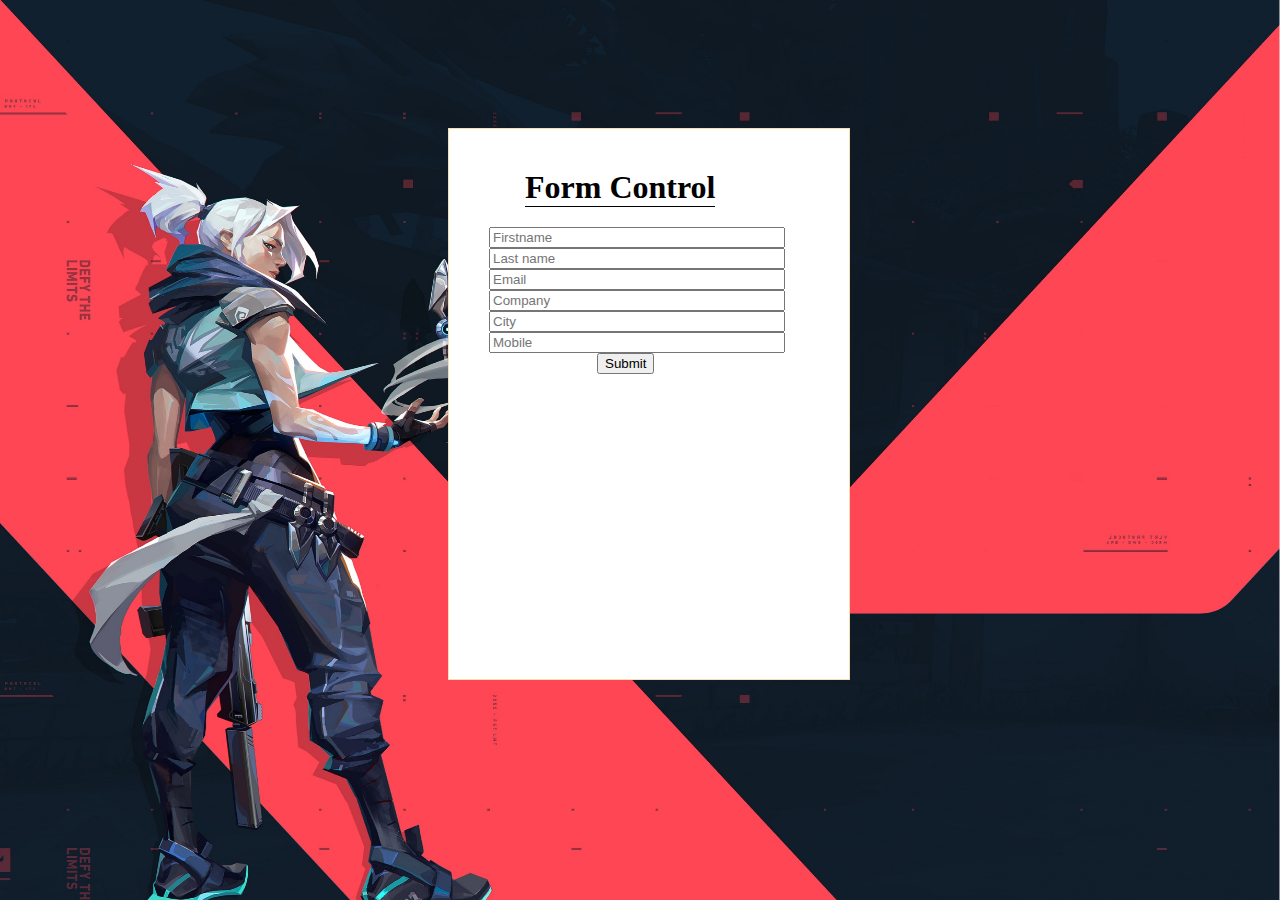
<file: Org Form/index.html>
<!DOCTYPE html>
<html lang="en">
<head>
    <meta charset="UTF-8">
    <meta http-equiv="X-UA-Compatible" content="IE=edge">
    <meta name="viewport" content="width=device-width, initial-scale=1.0">
    <META HTTP-EQUIV="Content-type" CONTENT="text/html; charset=UTF-8">
    <link href="https://cdn.jsdelivr.net/npm/bootstrap@5.1.3/dist/css/bootstrap.min.css"
    rel="stylesheet" integrity="sha384-1BmE4kWBq78iYhFldvKuhfTAU6auU8tT94WrHftjDbrCEXSU1oBoqyl2QvZ6jIW3" 
    crossorigin="anonymous">
    <title>Make an Account</title>
    <link rel="stylesheet" href="styles.css">
</head>
<body>
    <div class="form">
  
        <form action="https://webto.salesforce.com/servlet/servlet.WebToLead?encoding=UTF-8" method="POST">

        <input type=hidden name="oid" value="00D5j000008xAx3">
        <input type=hidden name="retURL" value="http://google.com">
     <div class="container">

        <h1>Form Control</h1>

        <input class="form-control" id="first_name" maxlength="40" name="first_name" size="20" type="text" placeholder="Firstname"/><br>    
        
        <input class="form-control" id="last_name" maxlength="80" name="last_name" size="20" type="text" placeholder="Last name"/><br>
        
        <input class="form-control" id="email" maxlength="80" name="email" size="20" type="text" placeholder="Email" /><br>
        
        <input class="form-control" id="company" maxlength="40" name="company" size="20" type="text" placeholder="Company"/><br>
        
        <input class="form-control" id="city" maxlength="40" name="city" size="20" type="text" placeholder="City"/><br>
        
        <input class="form-control" id="mobile" maxlength="40" name="mobile" size="20" type="text" placeholder="Mobile"/><br>
        
        <input type="submit" class="btn btn-dark" name="submit" id="submit">
        </form>
    </div>
    </div>
</body>
</html>
</file>
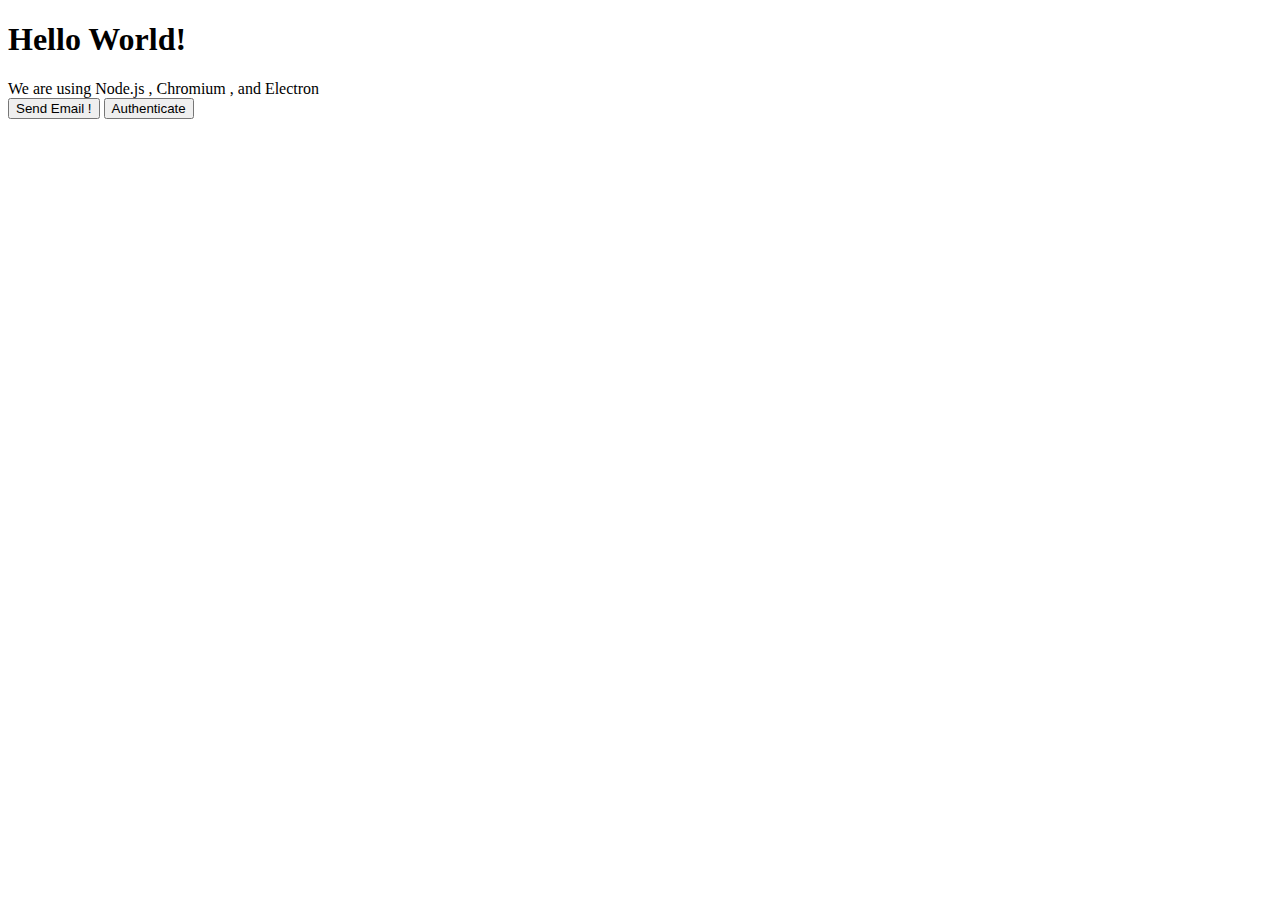
<file: views/index.html>
<!DOCTYPE html>
<html>
  <head>
    <meta charset="UTF-8">
    <meta http-equiv="Content-Security-Policy" content="default-src 'self'; script-src 'self'">
    <meta http-equiv="X-Content-Security-Policy" content="default-src 'self'; script-src 'self'">
    <script defer src="../viewscripts/index.js"></script>
    <title>Hello World!</title>
  </head>
  <body>
    <h1>Hello World!</h1>
    We are using Node.js <span id="node-version"></span>,
    Chromium <span id="chrome-version"></span>,
    and Electron <span id="electron-version"></span>
    <br>
    <button id="sendEmail">Send Email !</button>
    <button id="authenticate">Authenticate</button>
  </body>
</html>
</file>
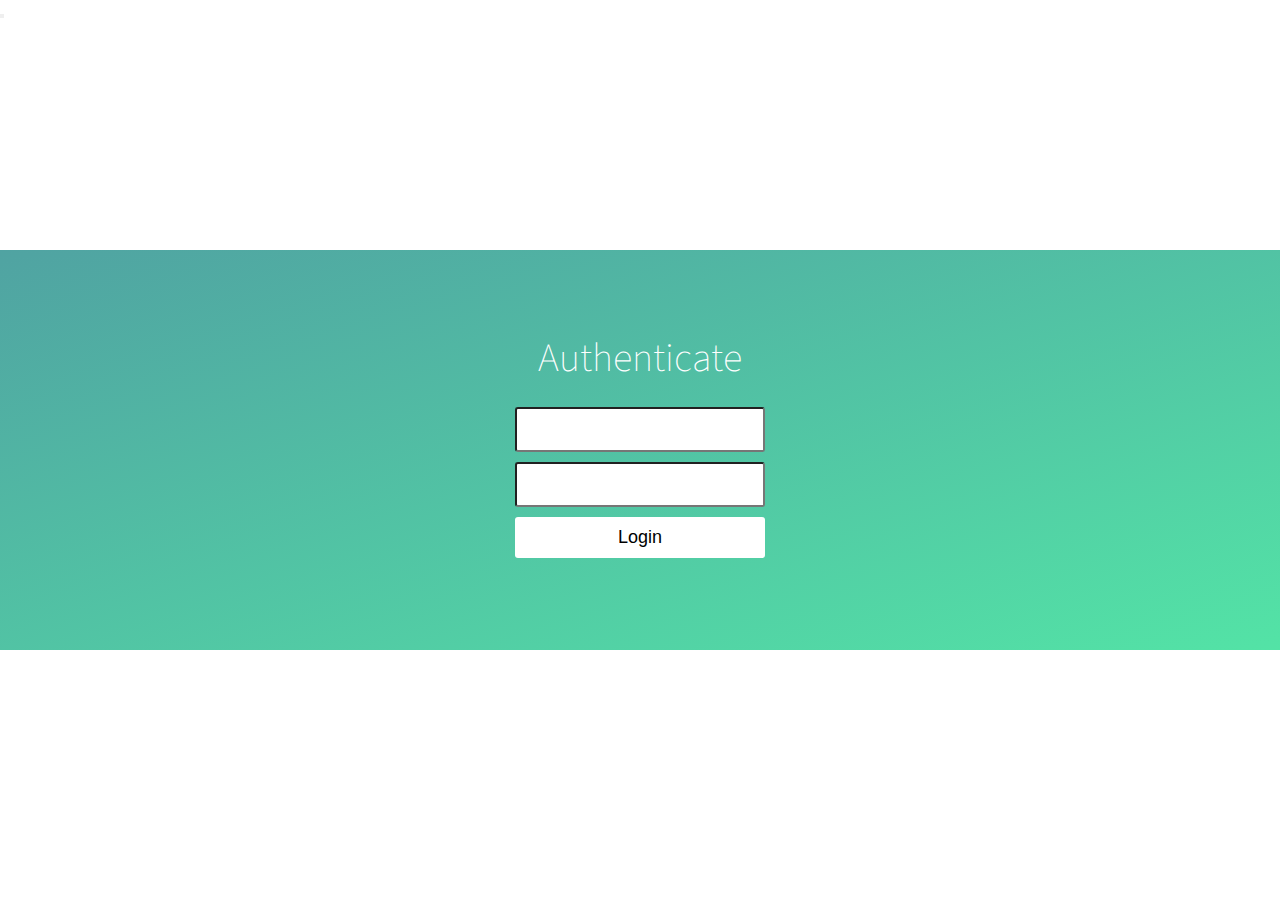
<file: views/authenticate.html>
<!DOCTYPE html>
<html lang="en">
<head>
    <meta charset="UTF-8">
    <meta http-equiv="X-UA-Compatible" content="IE=edge">
    <meta http-equiv="Content-Security-Policy" content="script-src 'self';">
    <meta name="viewport" content="width=device-width, initial-scale=1.0">
    <link rel="stylesheet" href="authenticate.css">
    <script defer src="../viewscripts/authenticate.js"></script>
    <title>Authenticate</title>
</head>
<body>
    <button id="kuch"></button>
    <div class="wrapper">
        <div class="container">
            <h1>Authenticate</h1>
            <form class="form" id="form">
                <input id="username" type="text" placeholder="Username">
                <input id="password" type="password" placeholder="Password">
                <button type="submit" id="loginBtn">Login</button>
            </form>
        </div>
        
        <ul class="bg-bubbles">
            <li></li>
            <li></li>
            <li></li>
            <li></li>
            <li></li>
            <li></li>
            <li></li>
            <li></li>
            <li></li>
            <li></li>
        </ul>
    </div>
</body>
</html>
</file>
<file: Org Form/styles.css>
body{
    margin: 0%;
    padding: 0%;
    background-image: url("1074846.jpg");
    background-repeat: no-repeat;
    background-attachment: fixed;
    background-size: 100% 100%;
    object-fit:contain;
}

.form{
    border: 1px solid wheat;
    width: 400px;
    background-color:white;
    height: 550px;
    margin: 10% 35%;
   
}

.container{
    margin-left: 10%;
    margin-top: 10%;
    justify-content: center;
    align-items: center;
    padding: 0%;
}

h1{
    margin-bottom: 20px;
    margin-left: 10%;
    border-bottom: 1px solid black;
    padding: 0%;
    width: fit-content;

}

#first_name{
    width: 80%;
}
#last_name{

    width: 80%;
}
#email{

    width: 80%;
}
#company{

    width: 80%;
}
#city{
 
    width: 80%;
}
#mobile{
 
    width: 80%;
}

#submit{
    margin-left: 30%;
}
</file>
<file: views/authenticate.css>
@import url(https://fonts.googleapis.com/css?family=Source+Sans+Pro:200,300);

@prim: #53e3a6;

*{
	box-sizing: border-box;
	margin: 0;
	padding: 0;
	
	font-weight: 300;
}

body{
	font-family: 'Source Sans Pro', sans-serif;
	color: white;
	font-weight: 300;
	
	::-webkit-input-placeholder { /* WebKit browsers */
		font-family: 'Source Sans Pro', sans-serif;
			color:    white;
		font-weight: 300;
	}
	:-moz-placeholder { /* Mozilla Firefox 4 to 18 */
		font-family: 'Source Sans Pro', sans-serif;
		 color:    white;
		 opacity:  1;
		font-weight: 300;
	}
	::-moz-placeholder { /* Mozilla Firefox 19+ */
		font-family: 'Source Sans Pro', sans-serif;
		 color:    white;
		 opacity:  1;
		font-weight: 300;
	}
	:-ms-input-placeholder { /* Internet Explorer 10+ */
		font-family: 'Source Sans Pro', sans-serif;
		 color:    white;
		font-weight: 300;
	}
}

.wrapper{
	background: #50a3a2;
background: -webkit-linear-gradient(top left, #50a3a2 0%, #53e3a6 100%);
background: -moz-linear-gradient(top left, #50a3a2 0%, #53e3a6 100%);
background: -o-linear-gradient(top left, #50a3a2 0%, #53e3a6 100%);
background: linear-gradient(to bottom right, #50a3a2 0%, #53e3a6 100%);
	
	position: absolute;
	top: 50%;
	left: 0;
	width: 100%;
	height: 400px;
	margin-top: -200px;
	overflow: hidden;
	
	&.form-success{
		.container{
			h1{
				transform: translateY(85px);
			}
		}
	}
}

.container{
	max-width: 600px;
	margin: 0 auto;
	padding: 80px 0;
	height: 400px;
	text-align: center;
	
	h1{
		font-size: 40px;
		transition-duration: 1s;
		transition-timing-function: ease-in-put;
		font-weight: 200;
	}
}

form{
	padding: 20px 0;
	position: relative;
	z-index: 2;
	
	input{
		display: block;
		appearance: none;
		outline: 0;
		border: 1px solid fade(white, 40%);
		background-color: fade(white, 20%);
		width: 250px;
		
		border-radius: 3px;
		padding: 10px 15px;
		margin: 0 auto 10px auto;
		display: block;
		text-align: center;
		font-size: 18px;
		
		color: white;
		
		transition-duration: 0.25s;
		font-weight: 300;
		
		&:hover{
			background-color: fade(white, 40%);
		}
		
		&:focus{
			background-color: white;
			width: 300px;
			
			color: @prim;
		}
	}
	
	button{
		appearance: none;
		outline: 0;
		background-color: white;
		border: 0;
		padding: 10px 15px;
		color: @prim;
		border-radius: 3px;
		width: 250px;
		cursor: pointer;
		font-size: 18px;
		transition-duration: 0.25s;
		
		&:hover{
			background-color: rgb(245, 247, 249);
		}
	}
}

.bg-bubbles{
	position: absolute;
	top: 0;
	left: 0;
	width: 100%;
	height: 100%;
	
	z-index: 1;
	
	li{
		position: absolute;
		list-style: none;
		display: block;
		width: 40px;
		height: 40px;
		background-color: fade(white, 15%);
		bottom: -160px;
		
		-webkit-animation: square 25s infinite;
		animation:         square 25s infinite;
		
		-webkit-transition-timing-function: linear;
		transition-timing-function: linear;
		
		&:nth-child(1){
			left: 10%;
		}
		
		&:nth-child(2){
			left: 20%;
			
			width: 80px;
			height: 80px;
			
			animation-delay: 2s;
			animation-duration: 17s;
		}
		
		&:nth-child(3){
			left: 25%;
			animation-delay: 4s;
		}
		
		&:nth-child(4){
			left: 40%;
			width: 60px;
			height: 60px;
			
			animation-duration: 22s;
			
			background-color: fade(white, 25%);
		}
		
		&:nth-child(5){
			left: 70%;
		}
		
		&:nth-child(6){
			left: 80%;
			width: 120px;
			height: 120px;
			
			animation-delay: 3s;
			background-color: fade(white, 20%);
		}
		
		&:nth-child(7){
			left: 32%;
			width: 160px;
			height: 160px;
			
			animation-delay: 7s;
		}
		
		&:nth-child(8){
			left: 55%;
			width: 20px;
			height: 20px;
			
			animation-delay: 15s;
			animation-duration: 40s;
		}
		
		&:nth-child(9){
			left: 25%;
			width: 10px;
			height: 10px;
			
			animation-delay: 2s;
			animation-duration: 40s;
			background-color: fade(white, 30%);
		}
		
		&:nth-child(10){
			left: 90%;
			width: 160px;
			height: 160px;
			
			animation-delay: 11s;
		}
	}
}

@-webkit-keyframes square {
  0%   { transform: translateY(0); }
  100% { transform: translateY(-700px) rotate(600deg); }
}
@keyframes square {
  0%   { transform: translateY(0); }
  100% { transform: translateY(-700px) rotate(600deg); }
}
</file>
